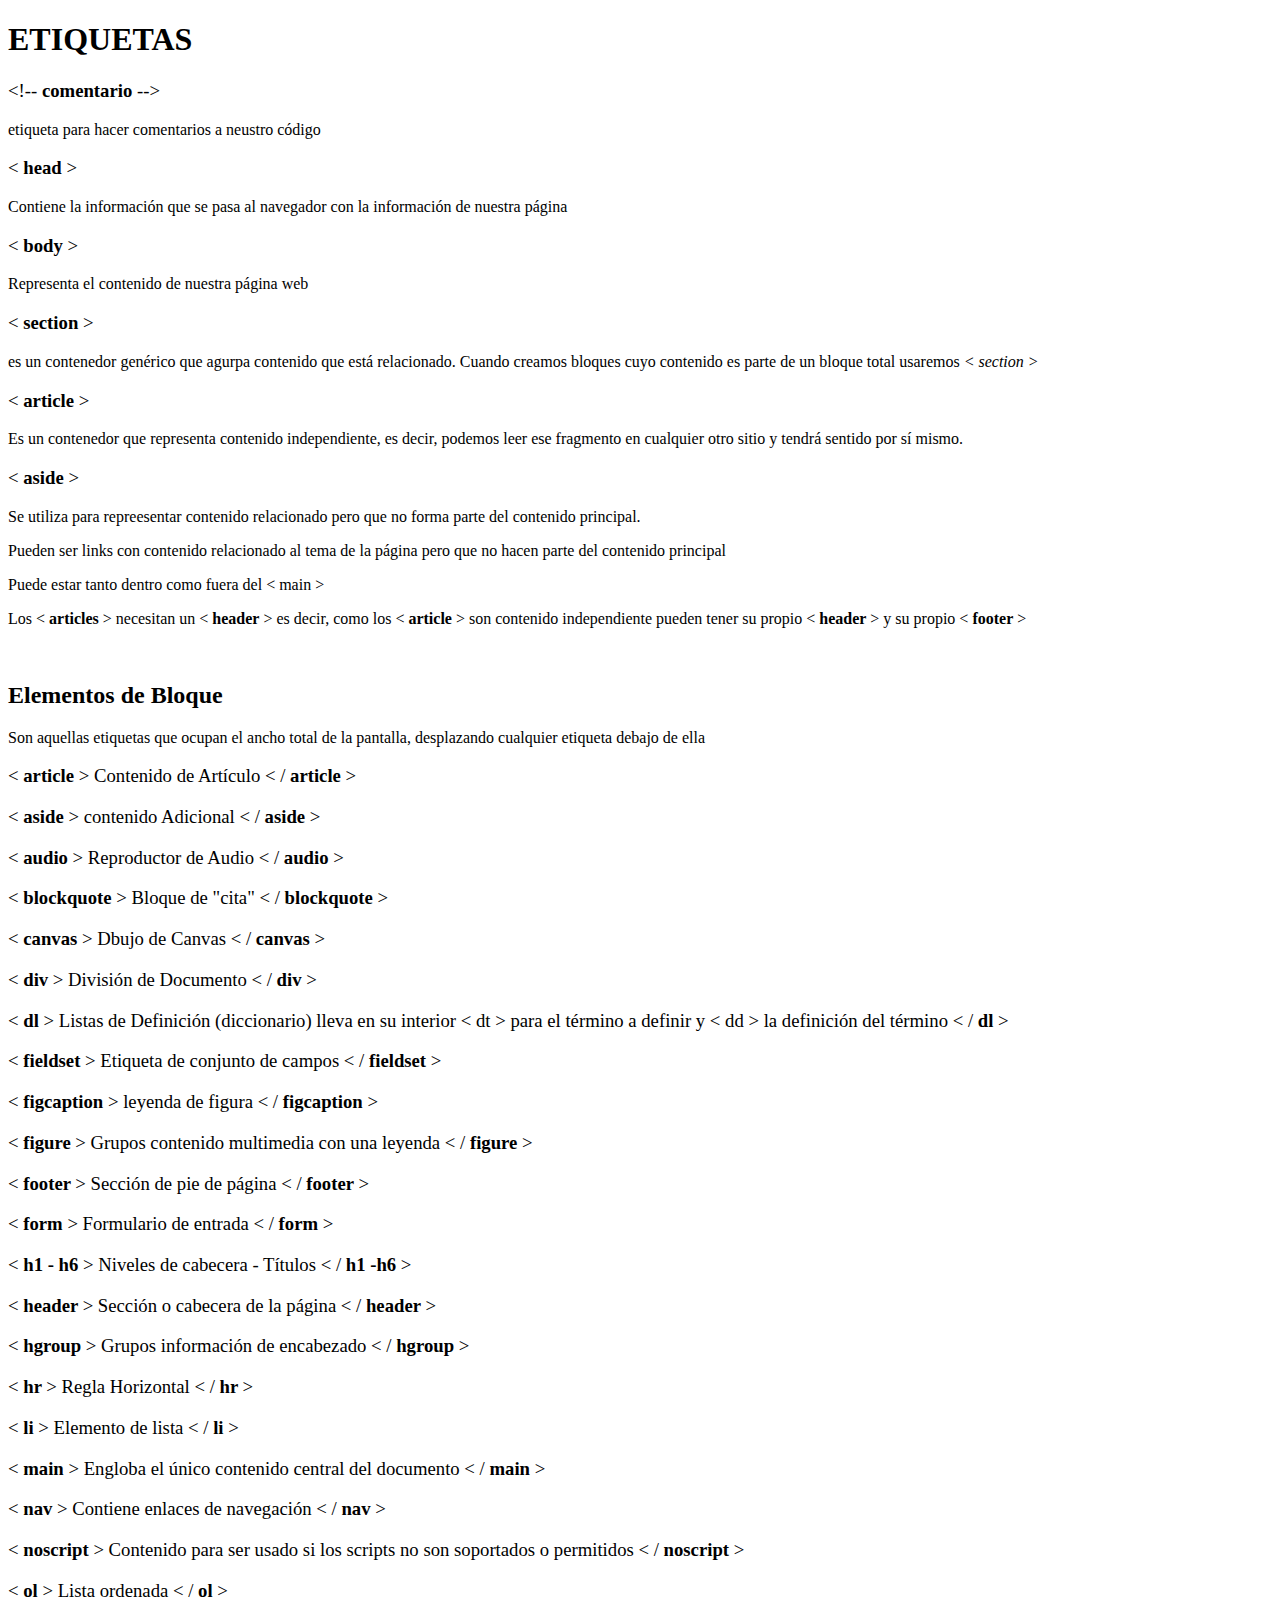
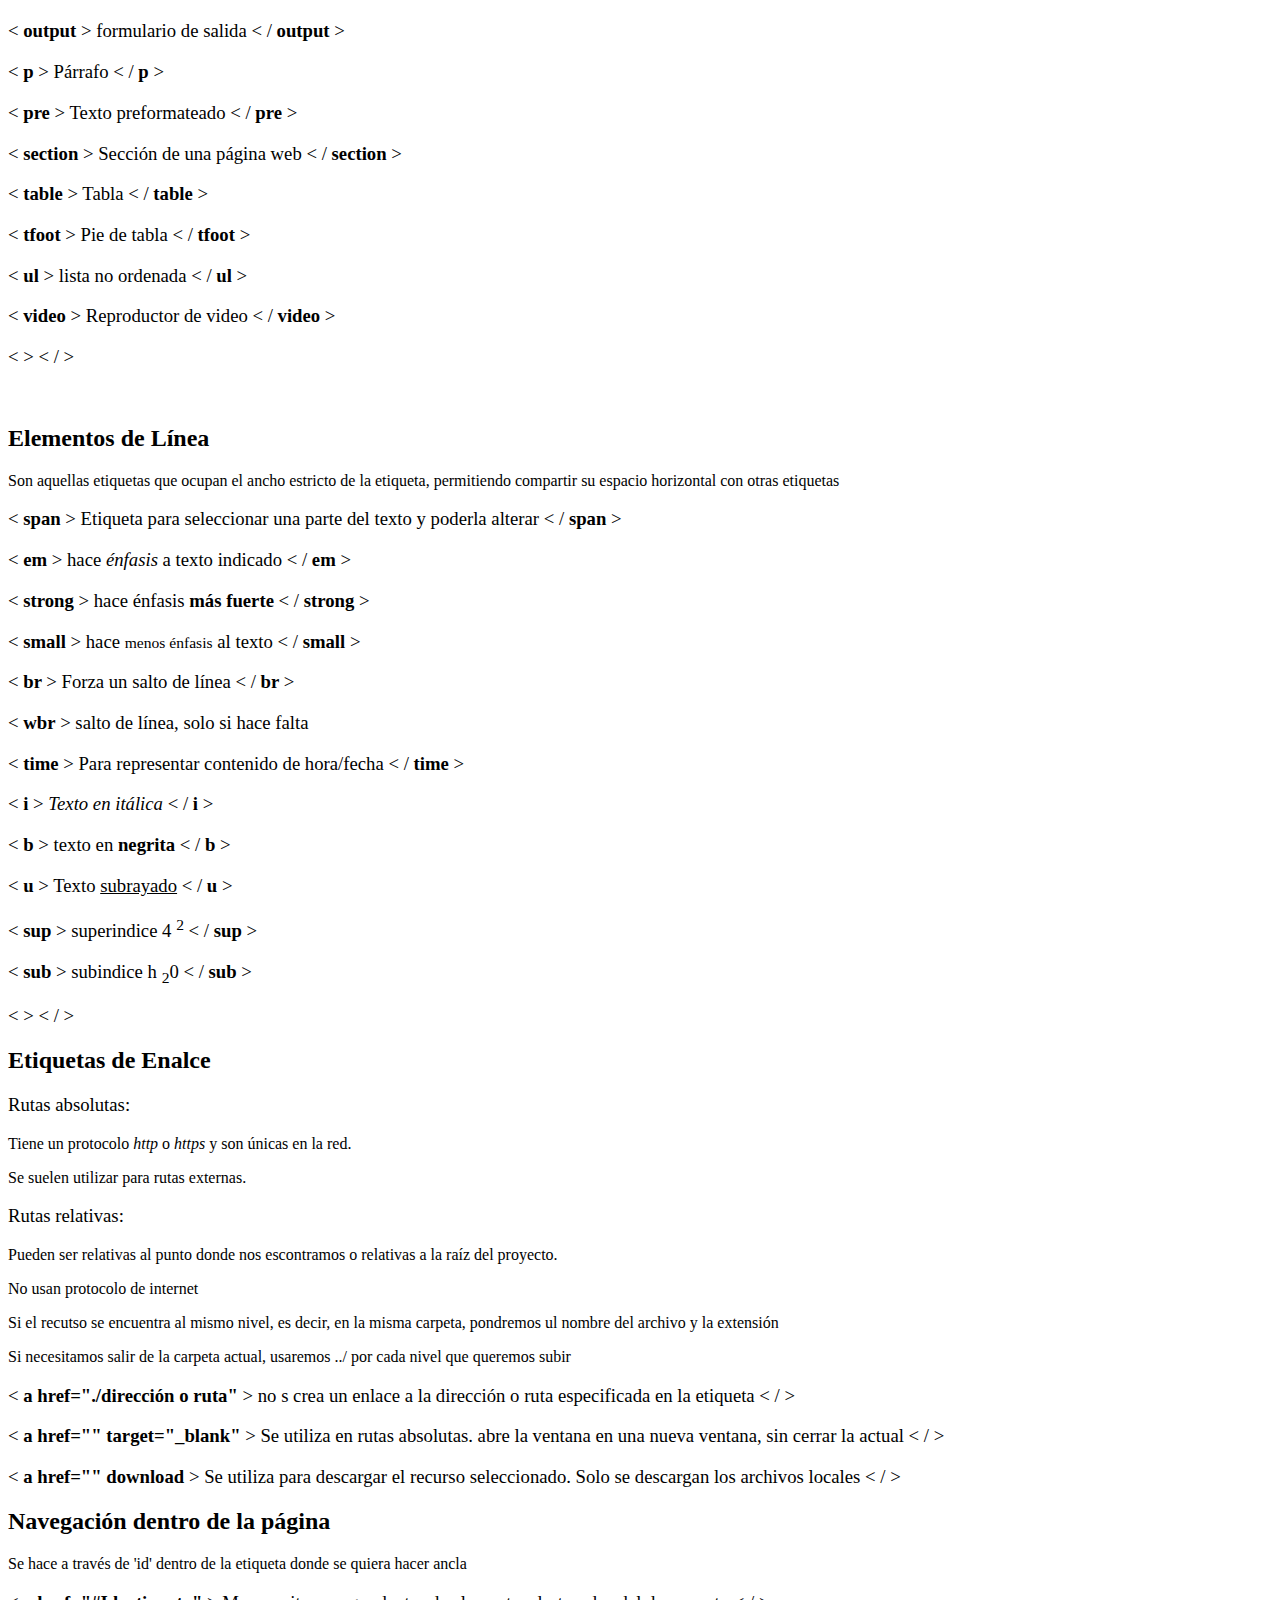
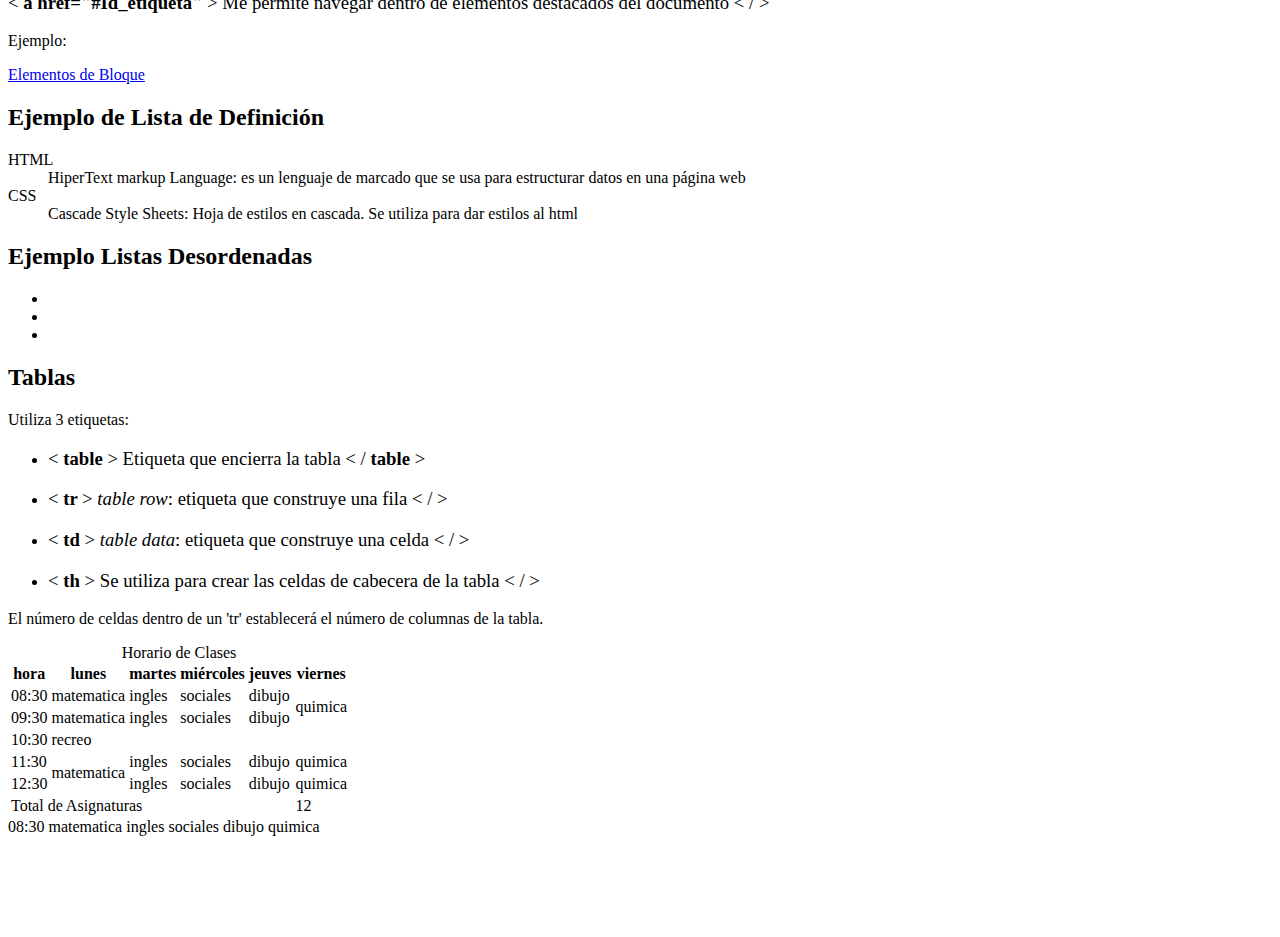
<file: index.html>
<!DOCTYPE html>
<html lang="es">
  <head>
    <meta charset="UTF-8" />
    <meta name="description" content="Etiquetas más usadas en html" />
    <meta name="robots" content="index, follow" />
    <meta name="viewport" content="width=device-width, initial-scale=1.0" />
    <style>
        h3{
            font-weight: normal;
        }
    </style>
    <title>Instructivo Html</title>
  </head>

  <body>
<!-- Para poder insertar código html y mostrarlo en el navegador como tal debemos utilizar para apertura y cierre de las etiquetas la combinacion de:
    &lt; para < 
    &gt; para > -->
    <h1>ETIQUETAS</h1>

    <h3>&lt;!--  <b>comentario</b>   --&gt;</h3>
    <p>etiqueta para hacer comentarios a neustro código</p>

    <h3>&lt; <b>head</b> &gt;</h3>
    <p>Contiene la información que se pasa al navegador con la información de nuestra página</p>

    <h3>&lt; <b>body</b> &gt;</h3>
    <p>Representa el contenido de nuestra página web</p>

    <h3>&lt; <b>section</b> &gt;</h3>
    <p>es un contenedor genérico que agurpa contenido que está relacionado. Cuando creamos bloques cuyo contenido es parte de un bloque total usaremos <i>&lt; section &gt;</i></p>

    <h3>&lt; <b>article</b> &gt;</h3>
    <p>Es un contenedor que representa contenido independiente, es decir, podemos leer ese fragmento en cualquier otro sitio y tendrá sentido por sí mismo.</p>
    
    <h3>&lt; <b>aside</b> &gt;</h3>
    <p> Se utiliza para repreesentar contenido relacionado pero que no forma parte del contenido principal. </p>
    <p>Pueden ser links con contenido relacionado al tema de la página pero que no hacen parte del contenido principal</p>
    <p>Puede estar tanto dentro como fuera del  &lt; main &gt;</p>

    <p>Los &lt; <b>articles</b> &gt; necesitan un &lt; <b>header</b> &gt; es decir, como los &lt; <b>article</b> &gt; son contenido independiente pueden tener su propio &lt; <b>header</b> &gt; y su propio &lt; <b>footer</b> &gt;</p>
<br>
    <h2 id="bloque">Elementos de Bloque</h2>

    <p>Son aquellas etiquetas que ocupan el ancho total de la pantalla, desplazando cualquier etiqueta debajo de ella</p>

    <h3>&lt; <b>article</b> &gt; Contenido de Artículo &lt; / <b>article</b> &gt;</h3> 
    <h3>&lt; <b>aside</b> &gt; contenido Adicional &lt; / <b>aside</b> &gt;</h3> 
    <h3>&lt; <b>audio</b> &gt; Reproductor de Audio &lt; / <b>audio</b> &gt;</h3> 
    <h3>&lt; <b>blockquote</b> &gt; Bloque de "cita" &lt; / <b>blockquote</b> &gt;</h3> 
    <h3>&lt; <b>canvas</b> &gt; Dbujo de Canvas &lt; / <b>canvas</b> &gt;</h3> 
    <h3>&lt; <b>div</b> &gt; División de Documento &lt; / <b>div</b> &gt;</h3> 
    <h3>&lt; <b>dl</b> &gt; Listas de Definición (diccionario) lleva en su interior   &lt; dt &gt; para el término a definir y  &lt; dd &gt; la definición del término &lt; / <b>dl</b> &gt;</h3> 
    <h3>&lt; <b>fieldset</b> &gt; Etiqueta de conjunto de campos &lt; / <b>fieldset</b> &gt;</h3> 
    <h3>&lt; <b>figcaption</b> &gt; leyenda de figura &lt; / <b>figcaption</b> &gt;</h3> 
    <h3>&lt; <b>figure</b> &gt; Grupos contenido multimedia con una leyenda &lt; / <b>figure</b> &gt;</h3> 
    <h3>&lt; <b> footer </b> &gt; Sección de pie de página  &lt; / <b> footer </b> &gt;</h3> 
    <h3>&lt; <b> form </b> &gt; Formulario de entrada  &lt; / <b>form </b> &gt;</h3> 
    <h3>&lt; <b> h1 - h6 </b> &gt; Niveles de cabecera - Títulos  &lt; / <b> h1 -h6 </b> &gt;</h3> 
    <h3>&lt; <b> header </b> &gt; Sección o cabecera de la página  &lt; / <b> header </b> &gt;</h3> 
    <h3>&lt; <b>hgroup </b> &gt; Grupos información de encabezado  &lt; / <b> hgroup</b> &gt;</h3> 
    <h3>&lt; <b> hr </b> &gt; Regla Horizontal  &lt; / <b> hr </b> &gt;</h3> 
    <h3>&lt; <b>li </b> &gt; Elemento de lista &lt; / <b>li </b> &gt;</h3> 
    <h3>&lt; <b>main </b> &gt; Engloba el único contenido central del documento &lt; / <b>main </b> &gt;</h3> 
    <h3>&lt; <b>nav </b> &gt; Contiene enlaces de navegación &lt; / <b>nav </b> &gt;</h3> 
    <h3>&lt; <b> noscript</b> &gt; Contenido para ser usado si los scripts no son soportados o permitidos  &lt; / <b> noscript</b> &gt;</h3> 
    <h3>&lt; <b> ol</b> &gt; Lista ordenada  &lt; / <b> ol</b> &gt;</h3> 
    <h3>&lt; <b>output </b> &gt; formulario de salida  &lt; / <b> output</b> &gt;</h3> 
    <h3>&lt; <b>p </b> &gt; Párrafo  &lt; / <b>p </b> &gt;</h3> 
    <h3>&lt; <b> pre</b> &gt; Texto preformateado  &lt; / <b> pre</b> &gt;</h3> 
    <h3>&lt; <b> section</b> &gt; Sección de una página web  &lt; / <b>section </b> &gt;</h3> 
    <h3>&lt; <b> table</b> &gt; Tabla  &lt; / <b> table</b> &gt;</h3> 
    <h3>&lt; <b> tfoot</b> &gt; Pie de tabla  &lt; / <b>tfoot </b> &gt;</h3> 
    <h3>&lt; <b> ul</b> &gt; lista no ordenada  &lt; / <b> ul</b> &gt;</h3> 
    <h3>&lt; <b> video</b> &gt; Reproductor de video  &lt; / <b> video</b> &gt;</h3> 

    <h3>&lt; <b> </b> &gt;   &lt; / <b> </b> &gt;</h3> 


<br>


    <h2>Elementos de Línea</h2>

    <p>Son aquellas etiquetas que ocupan el ancho estricto de la etiqueta, permitiendo compartir su espacio horizontal con otras etiquetas</p>

    <h3>&lt; <b>span </b> &gt; Etiqueta para seleccionar una parte del texto y poderla alterar  &lt; / <b>span </b> &gt;</h3> 
    <h3>&lt; <b>em </b> &gt; hace <em>énfasis</em> a texto indicado  &lt; / <b>em </b> &gt;</h3> 
    <h3>&lt; <b>strong </b> &gt; hace énfasis <strong>más fuerte </strong>  &lt; / <b> strong</b> &gt;</h3> 
    <h3>&lt; <b>small </b> &gt; hace <small>menos énfasis</small> al texto  &lt; / <b> small</b> &gt;</h3> 
    <h3>&lt; <b>br </b> &gt; Forza un salto de línea  &lt; / <b>br </b> &gt;</h3> 
    <h3>&lt; <b> wbr</b> &gt; salto de línea, solo si hace falta 
    <h3>&lt; <b>time </b> &gt; Para representar contenido de hora/fecha  &lt; / <b> time</b> &gt;</h3> 
    <h3>&lt; <b> i</b> &gt; <i>Texto en itálica</i>  &lt; / <b>i </b> &gt;</h3> 
    <h3>&lt; <b>b </b> &gt; texto en <b>negrita</b>  &lt; / <b>b </b> &gt;</h3> 
    <h3>&lt; <b> u</b> &gt; Texto <u>subrayado</u>  &lt; / <b>u </b> &gt;</h3>
    <h3>&lt; <b> sup</b> &gt;  superindice 4 <sup>2</sup> &lt; / <b> sup</b> &gt;</h3> 

    <h3>&lt; <b> sub</b> &gt; subindice h <sub>2</sub>0  &lt; / <b>sub </b> &gt;</h3> 



    <h3>&lt; <b> </b> &gt;   &lt; / <b> </b> &gt;</h3> 

    <h2>Etiquetas de Enalce</h2>

    <h3>Rutas absolutas:</h3>
    <p>Tiene un protocolo <i>http</i> o <i>https</i> y son únicas en la red.</p>
    <p>Se suelen utilizar para rutas externas.</p>

    <h3>Rutas relativas:</h3>
    <p>Pueden ser relativas al punto donde nos escontramos o relativas a la raíz del proyecto.</p>
    <p>No usan protocolo de internet</p>
    <p>Si el recutso se encuentra al mismo nivel, es decir, en la misma carpeta, pondremos ul nombre del archivo y la extensión</p>
    <p>Si necesitamos salir de la carpeta actual, usaremos ../ por cada nivel que queremos subir</p>



    <h3>&lt; <b>a href="./dirección o ruta" </b> &gt; no s crea un enlace a la dirección o ruta especificada en la etiqueta  &lt; / <b> </b> &gt;</h3> 

    <h3>&lt; <b>a href="" target="_blank"</b> &gt; Se utiliza en rutas absolutas. abre la ventana en una nueva ventana, sin cerrar la actual  &lt; / <b> </b> &gt;</h3> 

    <h3>&lt; <b>a href="" download </b> &gt; Se utiliza para descargar el recurso seleccionado. Solo se descargan los archivos locales  &lt; / <b> </b> &gt;</h3> 


    <h2>Navegación dentro de la página</h2>
    <p>Se hace a través de 'id' dentro de la etiqueta donde se quiera hacer ancla</p>

    <h3>&lt; <b>a href="#Id_etiqueta" </b> &gt; Me permite navegar dentro de elementos destacados del documento &lt; / <b> </b> &gt;</h3> 

    <p>Ejemplo:</p>
    <a href="#bloque">Elementos de Bloque</a>

    <h2>Ejemplo de Lista de Definición</h2>
    <dl>
      <dt>HTML</dt>
      <dd>HiperText markup Language: es un lenguaje de marcado que se usa para estructurar datos en una página web</dd>
      <dt>CSS</dt>
      <dd>Cascade Style Sheets: Hoja de estilos en cascada. Se utiliza para dar estilos al html</dd>
      <dt></dt>
      <dd></dd>
    </dl>

    <h2>Ejemplo Listas Desordenadas</h2>
    <ul>
      <li></li>
      <li></li>
      <li></li>
    </ul>

    <h2>Tablas</h2>
    <p>Utiliza 3 etiquetas:</p>
    <ul>
      <li>     <h3>&lt; <b>table </b> &gt; Etiqueta que encierra la tabla  &lt; / <b> table</b> &gt;</h3> 
      </li>
      <li>    <h3>&lt; <b>tr </b> &gt; <i>table row</i>:  etiqueta que construye una fila  &lt; / <b> </b> &gt;</h3> 
      </li>
      <li>    <h3>&lt; <b> td</b> &gt; <i>table data</i>: etiqueta que construye una celda  &lt; / <b> </b> &gt;</h3> 
      </li>
      <li>    <h3>&lt; <b> th</b> &gt; <i></i> Se utiliza para crear las celdas de cabecera de la tabla  &lt; / <b> </b> &gt;</h3> 
      </li>
    </ul>
    <p>El número de celdas dentro de un 'tr' establecerá el número de columnas de la tabla.</p>

    <table>
      <caption>Horario de Clases</caption>  <!-- esta etiqueta se usa para poner título a la tabla -->     
      <thead>
        <tr>
          <th>hora</th>
          <th>lunes</th>
          <th>martes</th>
          <th>miércoles</th>
          <th>jeuves</th>
          <th>viernes</th>
        </tr>
      </thead>

      <tbody>
        <tr>
          <td>08:30</td>
          <td>matematica</td>
          <td>ingles</td>
          <td>sociales</td>
          <td>dibujo</td>
          <td rowspan="2">quimica</td>
        </tr>
        <tr>
          <td>09:30</td>
          <td>matematica</td>
          <td>ingles</td>
          <td>sociales</td>
          <td>dibujo</td>
        </tr>
        <tr>
          <td>10:30</td>
          <td colspan="5">recreo</td>
        </tr>
        <tr>
          <td>11:30</td>
          <td rowspan="2">matematica</td>
          <td>ingles</td>
          <td>sociales</td>
          <td>dibujo</td>
          <td>quimica</td>
        </tr>
        <tr>
          <td>12:30</td>
          <td>ingles</td>
          <td>sociales</td>
          <td>dibujo</td>
          <td>quimica</td>
        </tr>
      </tbody>
      <tfoot>
        <tr>
          <td colspan="5">Total de Asignaturas</td>
          <td>12</td>
        </tr>
      </tfoot>

    </table>


        <tr>
          <td>08:30</td>
          <td>matematica</td>
          <td>ingles</td>
          <td>sociales</td>
          <td>dibujo</td>
          <td>quimica</td>
        </tr>

        <pre>
          <code>
            <main></main>
          </code>
        </pre>






  </body>

</html>
</file>
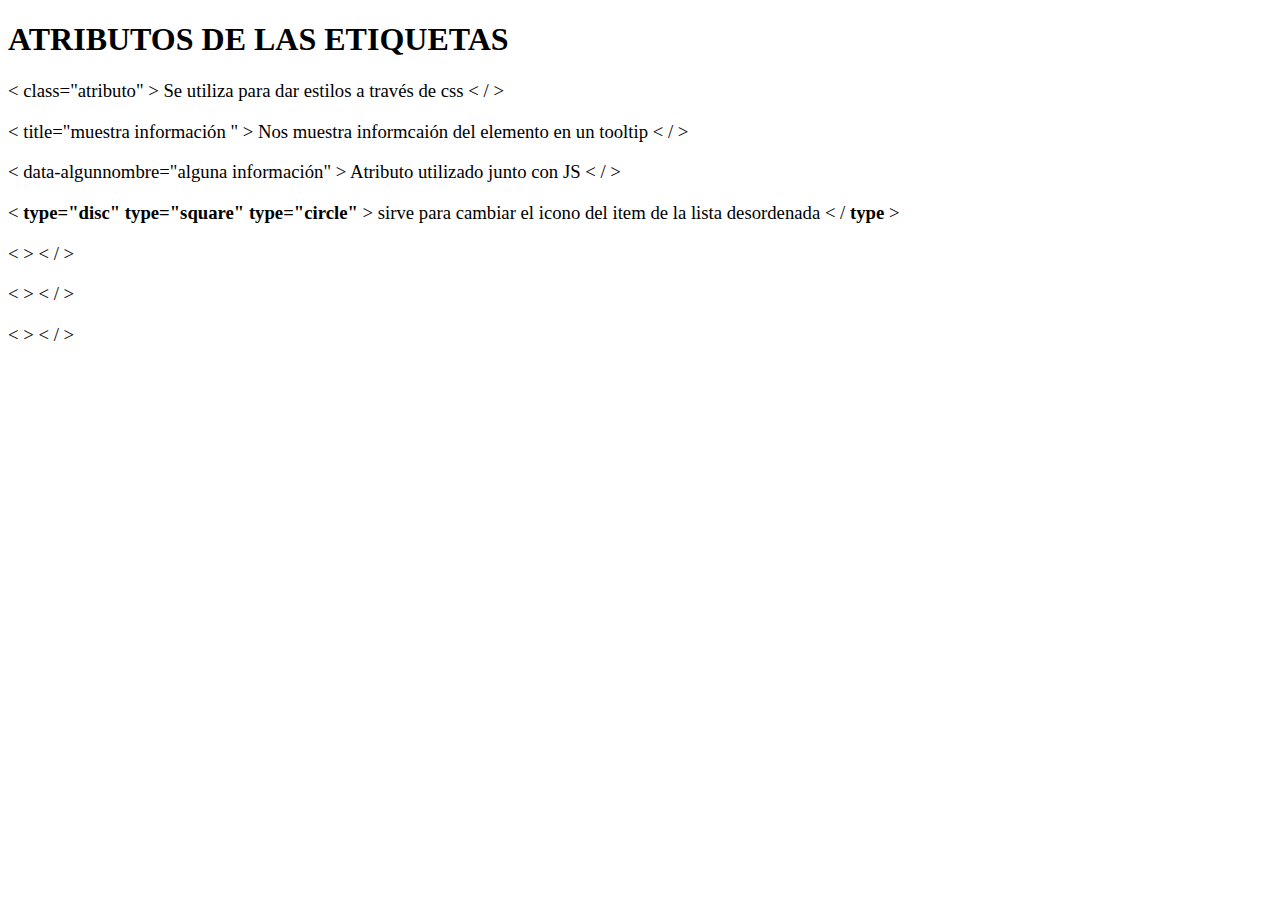
<file: atributos.html>
<!DOCTYPE html>
<html lang="en">
<head>
    <meta charset="UTF-8">
    <meta name="description" content="Etiquetas más usadas en html" />
    <meta name="robots" content="index, follow" />
    <meta name="viewport" content="width=device-width, initial-scale=1.0">
    <style>
        h3{
            font-weight: normal;
        }
    </style>
    <title>Atributos de las Etiquetas</title>
</head>
<body>

    <h1>ATRIBUTOS DE LAS ETIQUETAS</h1>
    

    <h3>&lt; class="atributo" &gt; Se utiliza para dar estilos a través de css  &lt; / <b> </b> &gt;</h3> 
    <h3>&lt; title="muestra información " &gt; Nos muestra informcaión del elemento en un tooltip   &lt; / <b> </b> &gt;</h3> 
    <h3>&lt; data-algunnombre="alguna información" &gt; Atributo utilizado junto con JS  &lt; / <b> </b> &gt;</h3> 
    <h3>&lt; <b> type="disc" type="square" type="circle"</b> &gt; sirve para cambiar el icono del item de la lista desordenada  &lt; / <b> type</b> &gt;</h3> 
    <h3>&lt; <b> </b> &gt;   &lt; / <b> </b> &gt;</h3> 
    <h3>&lt; <b> </b> &gt;   &lt; / <b> </b> &gt;</h3> 





    <h3>&lt; <b> </b> &gt;   &lt; / <b> </b> &gt;</h3> 

</body>
</html>
</file>
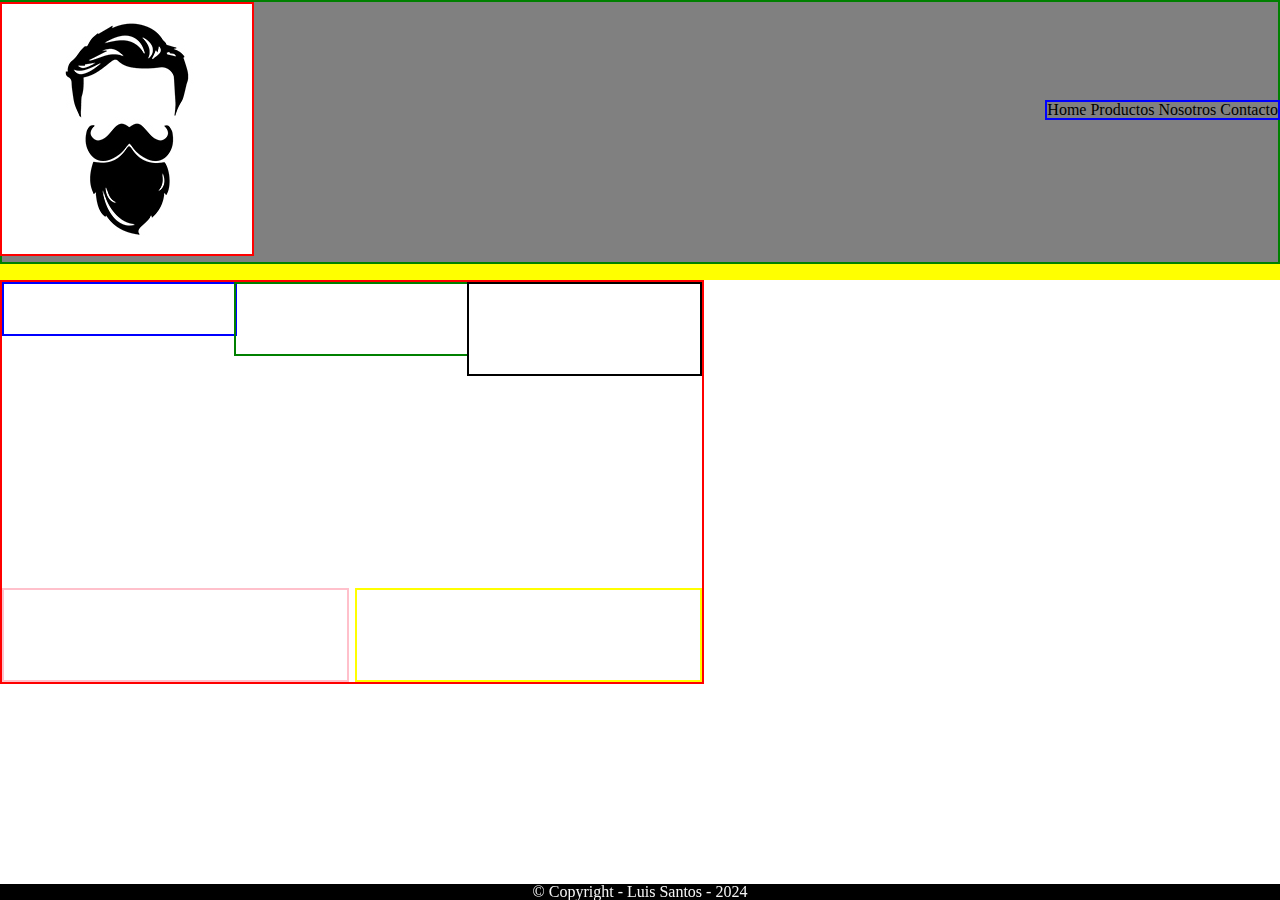
<file: bloquesylinea.html>
<!DOCTYPE html>
<html lang="es">
<head>
    <meta charset="UTF-8">
    <meta name="description" content="Etiquetas más usadas en html">
    <meta name="robots" content="index, follow">
    <meta name="viewport" content="width=device-width, initial-scale=1.0">
    <link rel="stylesheet" href="/reset.css">
    <link rel="stylesheet" href="/style.css">
    <title>Bloques vs Líneas</title>
</head>
<body>
   
   <header>
      <div class="contenedor-header">
       <img src="/imagenes/cabello+barba.jpg" alt="">
          
       <nav>
           <ul>
               <li>Home</li>
               <li>Productos</li>
               <li>Nosotros</li>
               <li>Contacto</li>
           </ul>
       </nav>
          
      </div>
   </header>
   
   <main>
       
       <div class="div-principal">
           <div class="div1"></div>
           <div class="div2"></div>
           <div class="div3"></div>
           <div class="div4"></div>
           <div class="div5"></div>
       </div>
       
       
   </main>

    <footer>
        <p class="text-footer">&copy Copyright - Luis Santos - 2024</p>
    </footer>
        
</body>
</html>
</file>
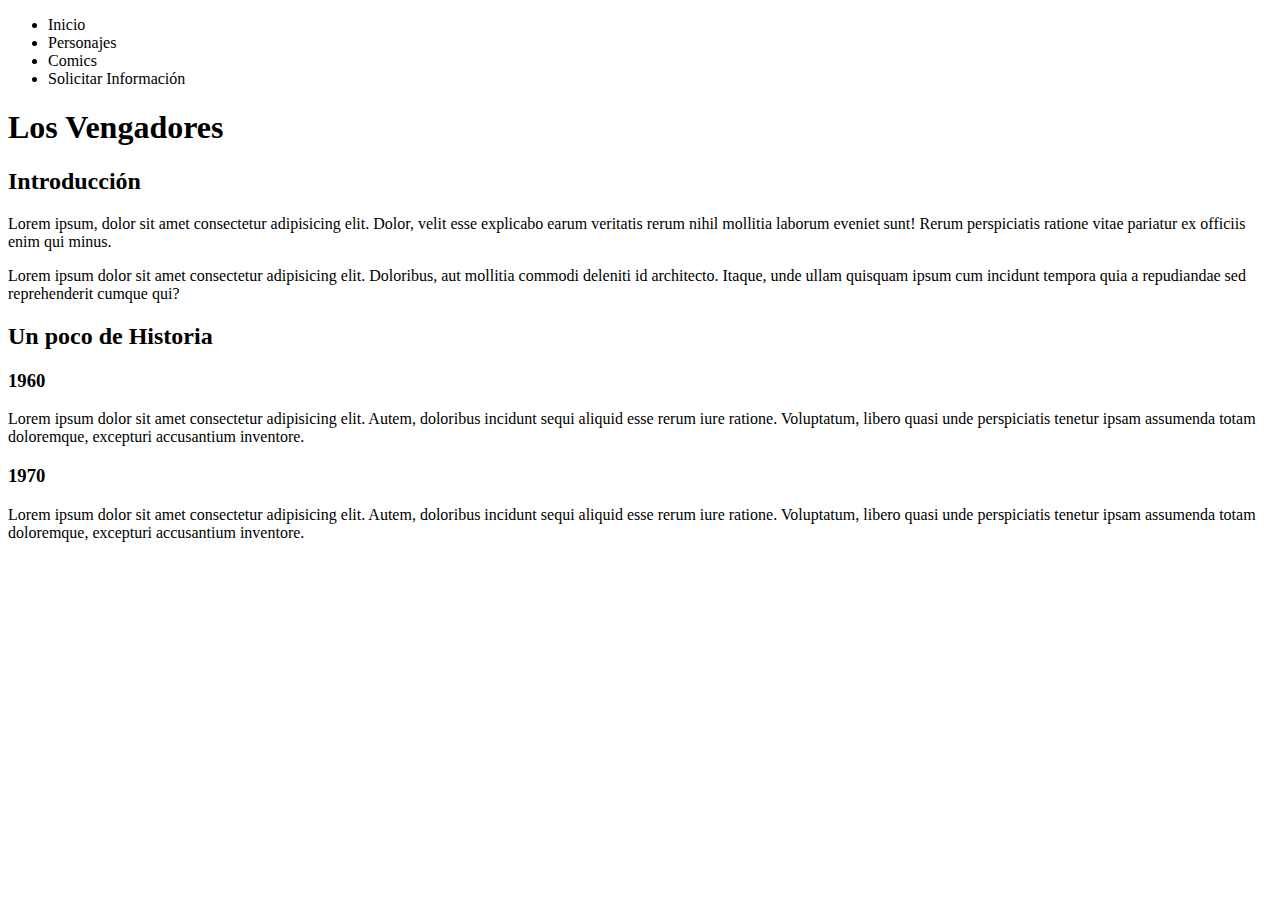
<file: ejerecicio1.html>
<!DOCTYPE html>
<html lang="es">
<head>
    <meta charset="UTF-8">
    <meta name="viewport" content="width=device-width, initial-scale=1.0">
    <title>Ejercicio 1 HTML</title>
</head>
<body>

    <header>
        <nav>
            <ul>
                <li>Inicio </li>
                <li>Personajes </li>
                <li>Comics</li>
                <li>Solicitar Información</li>
            </ul>
        </nav>
    </header>

    <main>

        <article>
            <h1>Los Vengadores</h1>

            <section>
                <h2>Introducción</h2>
                <p>Lorem ipsum, dolor sit amet consectetur adipisicing elit. Dolor, velit esse explicabo earum veritatis rerum nihil mollitia laborum eveniet sunt! Rerum perspiciatis ratione vitae pariatur ex officiis enim qui minus.</p>
                <p>Lorem ipsum dolor sit amet consectetur adipisicing elit. Doloribus, aut mollitia commodi deleniti id architecto. Itaque, unde ullam quisquam ipsum cum incidunt tempora quia a repudiandae sed reprehenderit cumque qui?</p>
            </section>
            <section>
                <h2>Un poco de Historia</h2>
                <h3>1960</h3>
                <p>Lorem ipsum dolor sit amet consectetur adipisicing elit. Autem, doloribus incidunt sequi aliquid esse rerum iure ratione. Voluptatum, libero quasi unde perspiciatis tenetur ipsam assumenda totam doloremque, excepturi accusantium inventore.</p>
            </section>

            <section>
                <h3>1970</h3>
                <p>Lorem ipsum dolor sit amet consectetur adipisicing elit. Autem, doloribus incidunt sequi aliquid esse rerum iure ratione. Voluptatum, libero quasi unde perspiciatis tenetur ipsam assumenda totam doloremque, excepturi accusantium inventore.</p>
            </section>

            <section>

            </section>

            <section>

            </section>

            <section>

            </section>

        </article>
    </main>


    
</body>
</html>
</file>
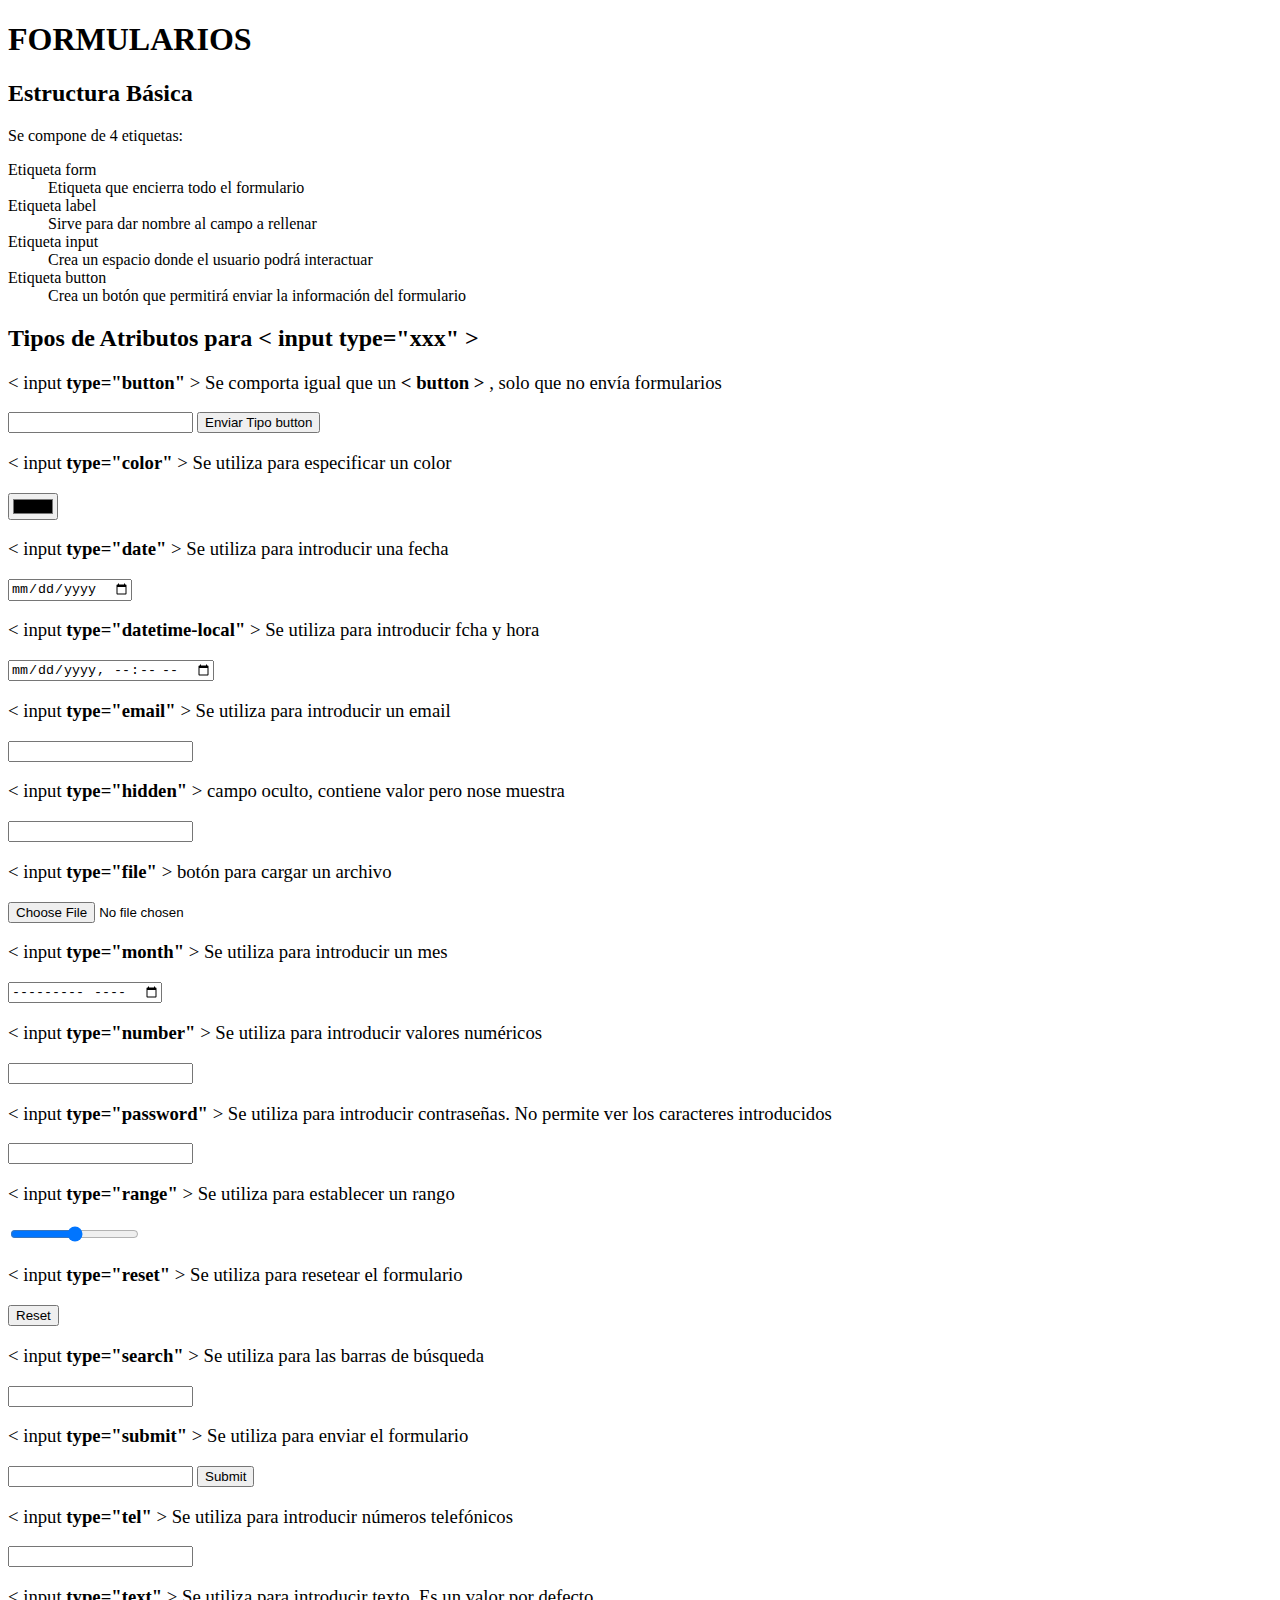
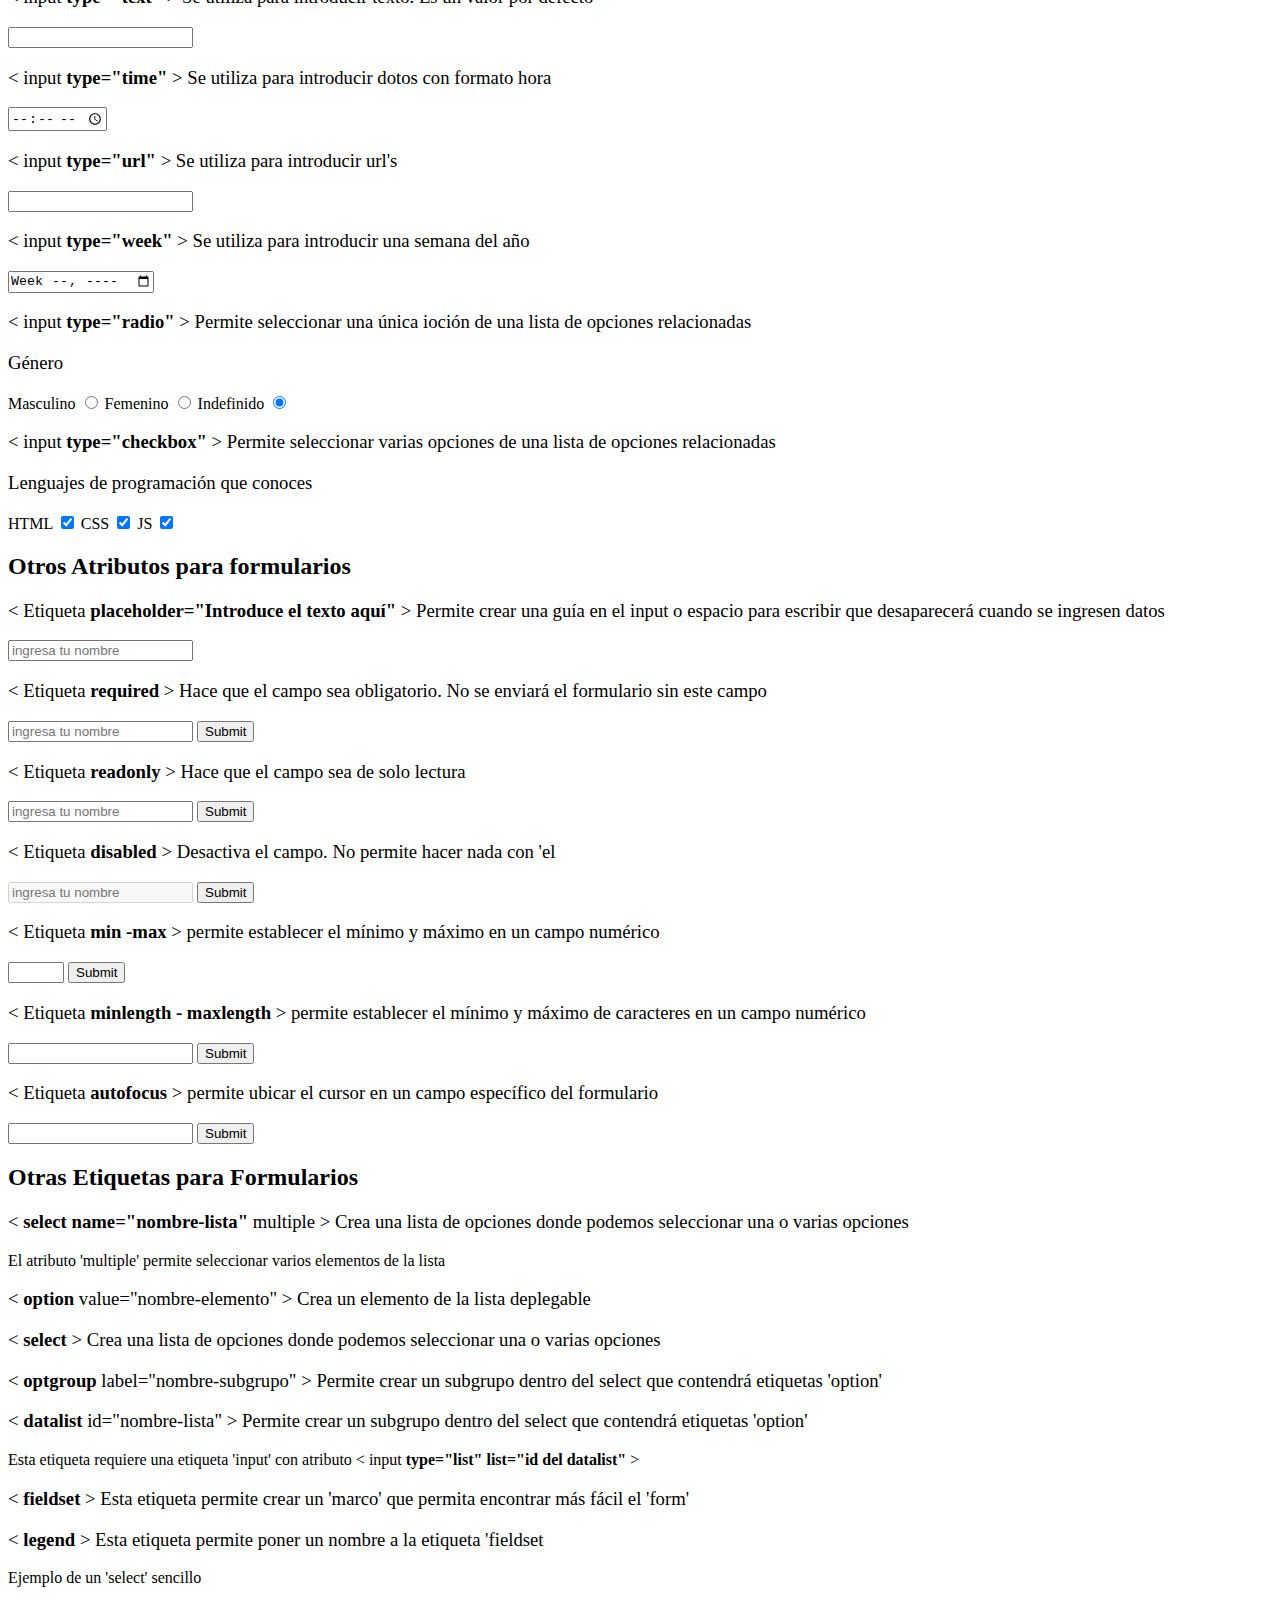
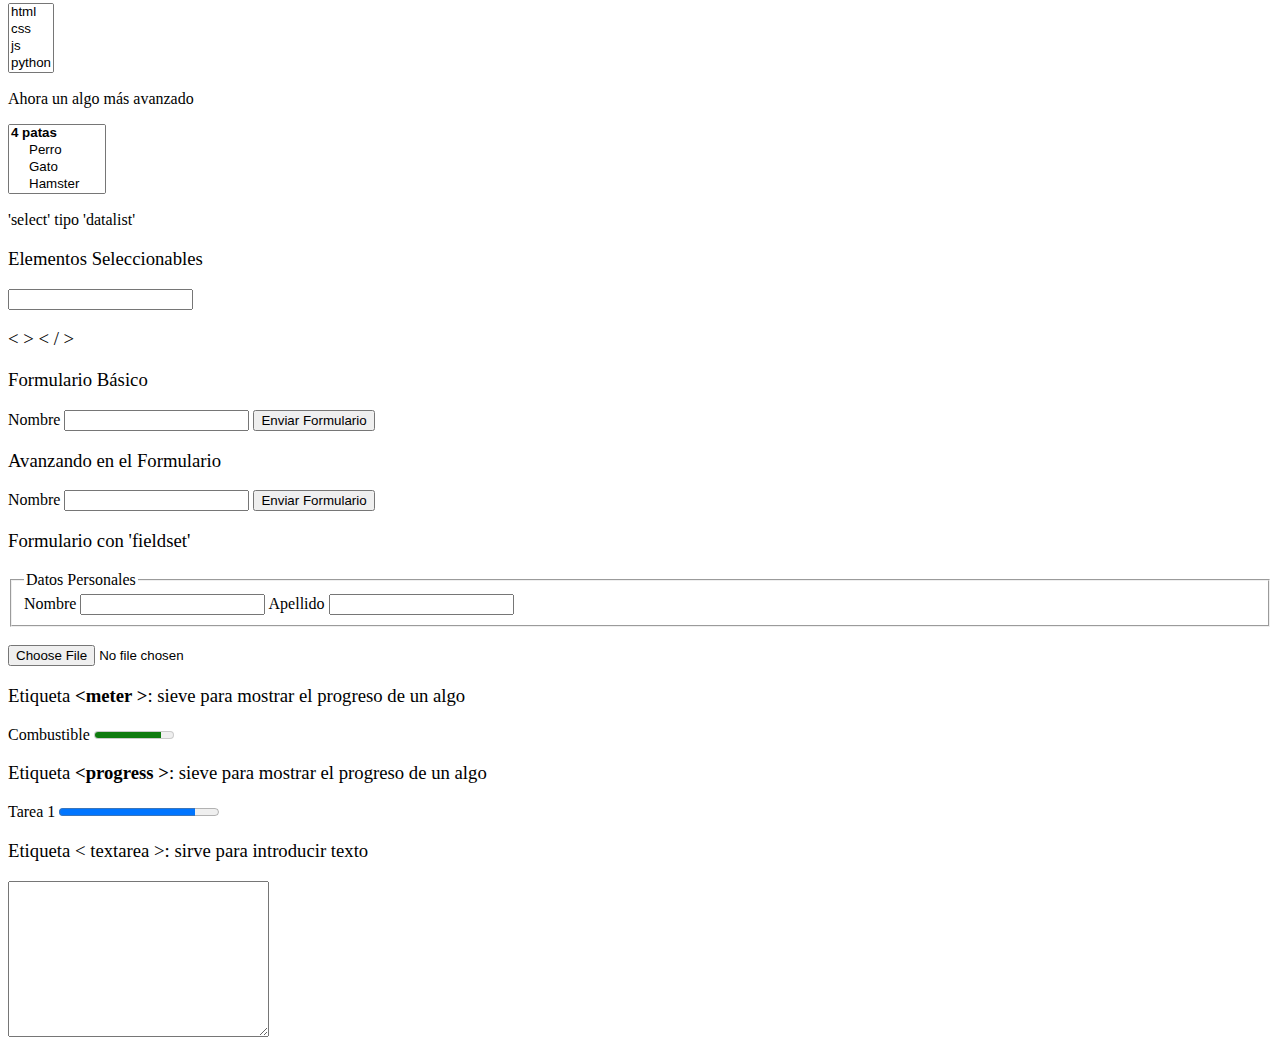
<file: formularios.html>
<!DOCTYPE html>
<html lang="es">
<head>
    <meta charset="UTF-8">
    <meta name="viewport" content="width=device-width, initial-scale=1.0">
    <style>
        h3{
            font-weight: normal;
        }
    </style>

    <title>Formularios</title>
</head>
<body>

    <h1>FORMULARIOS</h1>

    <h2>Estructura Básica</h2>

    <p>Se compone de 4 etiquetas:</p>

    <dl>
        <dt>Etiqueta form </dt>
        <dd>Etiqueta que encierra todo el formulario</dd>
        <dt>Etiqueta label</dt>
        <dd>Sirve para dar nombre al campo a rellenar</dd>
        <dt>Etiqueta input</dt>
        <dd>Crea un espacio donde el usuario podrá interactuar</dd>
        <dt>Etiqueta button</dt>
        <dd>Crea un botón que permitirá enviar la información del formulario</dd>
      </dl>

      <h2>Tipos de Atributos para &lt; input type="xxx" &gt;</h2>

      <h3>&lt; input <b> type="button"</b> &gt; Se comporta igual que un <b>&lt; button &gt; </b>, solo que no envía formularios</h3> 

      <form >
        <input>
        <input type="button" value="Enviar Tipo button">
      </form>

      <h3>&lt; input <b> type="color"</b> &gt; Se utiliza para especificar un color  </h3> 
      <form >
        <input type="color">
      </form>


      <h3>&lt; input <b> type="date"</b> &gt; Se utiliza para introducir una fecha  </h3> 
      <form >
        <input type="date">
      </form>


      <h3>&lt; input <b> type="datetime-local"</b> &gt; Se utiliza para introducir fcha y hora   </h3> 
      <form >
        <input type="datetime-local">
      </form>


      <h3>&lt; input <b> type="email"</b> &gt; Se utiliza para introducir un email   </h3> 
      <form >
        <input type="email">
      </form>


      <h3>&lt; input <b> type="hidden"</b> &gt; campo oculto, contiene valor pero nose muestra   </h3> 
      <form >
        <input type="text">
        <input type="hidden">
      </form>


      <h3>&lt; input <b> type="file"</b> &gt; botón para cargar un archivo   </h3> 
      <form >
        <input type="file">
      </form>


      <h3>&lt; input <b> type="month"</b> &gt; Se utiliza para introducir un mes   </h3> 
      <form >
        <input type="month">
      </form>


      <h3>&lt; input <b> type="number"</b> &gt; Se utiliza para introducir valores numéricos   </h3> 
      <form >
        <input type="number">
      </form>


      <h3>&lt; input <b> type="password"</b> &gt; Se utiliza para introducir contraseñas. No permite ver los caracteres introducidos   </h3> 
      <form >
        <input type="password">
      </form>


      <h3>&lt; input <b> type="range"</b> &gt; Se utiliza para establecer un rango  </h3> 
      <form >
        <input type="range" step="10" min="0" max="100">
      </form>


      <h3>&lt; input <b> type="reset"</b> &gt; Se utiliza para resetear el formulario   </h3> 
      <form >
        <input type="reset">
      </form>


      <h3>&lt; input <b> type="search"</b> &gt; Se utiliza para las barras de búsqueda   </h3> 
      <form >
        <input type="search">
      </form>


      <h3>&lt; input <b> type="submit"</b> &gt; Se utiliza para enviar el formulario   </h3> 
      <form >
        <input type="text">
        <input type="submit">
      </form>


      <h3>&lt; input <b> type="tel"</b> &gt; Se utiliza para introducir números telefónicos  </h3> 
      <form >
        <input type="tel">
      </form>


      <h3>&lt; input <b> type="text"</b> &gt; Se utiliza para introducir texto. Es un valor por defecto   </h3> 
      <form >
        <input type="text">
      </form>


      <h3>&lt; input <b> type="time"</b> &gt; Se utiliza para introducir dotos con formato hora  </h3> 
      <form >
        <input type="time">
      </form>


      <h3>&lt; input <b> type="url"</b> &gt; Se utiliza para introducir url's  </h3> 
      <form >
        <input type="url">
      </form>


      <h3>&lt; input <b> type="week"</b> &gt; Se utiliza para introducir una semana del año  </h3> 
      <form >
        <input type="week">
      </form>

      <h3>&lt; input <b> type="radio"</b> &gt; Permite seleccionar una única ioción de una lista de opciones relacionadas </h3> 
      <form >
        <h3>Género</h3>
        <label>Masculino
            <input type="radio" name="genero" value="masculino">
        </label>
        <label>Femenino
            <input type="radio" name="genero" value="femenino">
        </label>
        <label>Indefinido
            <input type="radio" name="genero" value="indefinido" checked>
        </label>
      </form>

      <h3>&lt; input <b> type="checkbox"</b> &gt; Permite seleccionar varias opciones de una lista de opciones relacionadas   </h3> 

      <h3>Lenguajes de programación que conoces</h3>
      <label>HTML
          <input type="checkbox" name="languages" value="html" checked>
      </label>
      <label>CSS
          <input type="checkbox" name="languages" value="css" checked>
      </label>
      <label>JS
          <input type="checkbox" name="languages" value="jacascript" checked>
      </label>

      <h2>Otros Atributos para formularios</h2>

      <h3>&lt; Etiqueta <b> placeholder="Introduce el texto aquí"</b> &gt; Permite crear una guía en el input o espacio para escribir que desaparecerá cuando se ingresen datos </h3> 

      <form >
        <input type="text" placeholder="ingresa tu nombre">
      </form>

      <h3>&lt; Etiqueta <b> required</b> &gt; Hace que el campo sea obligatorio. No se enviará el formulario sin este campo </h3> 

      <form >
        <input type="text" placeholder="ingresa tu nombre" required>
        <input type="submit">
      </form>

      <h3>&lt; Etiqueta <b> readonly</b> &gt; Hace que el campo sea de solo lectura</h3> 

      <form >
        <input type="text" placeholder="ingresa tu nombre" readonly>
        <input type="submit">
      </form>


      <h3>&lt; Etiqueta <b> disabled</b> &gt; Desactiva el campo. No permite hacer nada con 'el</h3> 

      <form >
        <input type="text" placeholder="ingresa tu nombre" disabled>
        <input type="submit">
      </form>


      <h3>&lt; Etiqueta <b> min -max</b> &gt; permite establecer el mínimo y máximo en un campo numérico</h3> 

      <form >
        <input type="number" min="5" max="10">
        <input type="submit">
      </form>



      <h3>&lt; Etiqueta <b> minlength - maxlength</b> &gt; permite establecer el mínimo y máximo de caracteres en un campo numérico</h3> 

      <form >
        <input type="text" minlength="5" maxlength="10">
        <input type="submit">
      </form>



      <h3>&lt; Etiqueta <b> autofocus</b> &gt; permite ubicar el cursor en un campo específico del formulario</h3> 

      <form >
        <input type="text" minlength="5" maxlength="10">
        <input type="submit">
      </form>





      <h2>Otras Etiquetas para Formularios</h2>

      <h3>&lt;  <b> select name="nombre-lista"</b> multiple &gt; Crea una lista de opciones donde podemos seleccionar una o varias opciones   </h3>
      <p>El atributo 'multiple' permite seleccionar varios elementos de la lista</p>
      
      <h3>&lt;  <b> option</b> value="nombre-elemento" &gt; Crea un elemento de la lista deplegable </h3>
      
      <h3>&lt;  <b> select</b> &gt; Crea una lista de opciones donde podemos seleccionar una o varias opciones   </h3>
      
      <h3>&lt;  <b> optgroup</b> label="nombre-subgrupo" &gt; Permite crear un subgrupo dentro del select que contendrá etiquetas 'option' </h3>
      
      <h3>&lt;  <b> datalist</b> id="nombre-lista" &gt; Permite crear un subgrupo dentro del select que contendrá etiquetas 'option' </h3>
      <p>Esta etiqueta requiere una etiqueta 'input' con atributo &lt; input <b>type="list" list="id del datalist"</b> &gt; </p>

      <h3>&lt;  <b> fieldset</b> &gt; Esta etiqueta permite crear un 'marco' que permita encontrar más fácil el 'form'</h3>
      
      <h3>&lt;  <b> legend</b> &gt; Esta etiqueta permite poner un nombre a la etiqueta 'fieldset</h3>
      
      
      <p>Ejemplo de un 'select' sencillo</p>
        <select name="lenguajes" multiple>
            <option value="html">html</option>
            <option value="css">css</option>
            <option value="js">js</option>
            <option value="python">python</option>
            <option value="java">java</option>
        </select>

        <p>Ahora un algo más avanzado</p>
        <select name="mascotas" multiple>
            <optgroup label="4 patas">
                <option value="perro">Perro</option>
                <option value="gato">Gato</option>
                <option value="hamster">Hamster</option>
                <option value="conejo">Conejo</option>
            </optgroup>
            <optgroup label="aves">
                <option value="loro">Loro</option>
                <option value="canario">Canario</option>
            </optgroup>
            <optgroup label="peligrosos">
                <option value="serpiente">Serpiente</option>
                <option value="tarantura">Tarántula</option>
                <option value="viuda-negra">Viuda Negra</option>
            </optgroup>
        </select>

        <p>'select' tipo 'datalist'</p>
        <h3>Elementos Seleccionables</h2>
        <form >
            <input type="list" list="mascotas">
            <datalist id="mascotas">
                <option value="perro"></option>
                <option value="gato"></option>
                <option value="hamster"></option>
                <option value="conejo"></option>
                <option value="loro"></option>
                <option value="canario"></option>
                <option value="serpiente"></option>
                <option value="tarantura"></option>
                <option value="viuda negra"></option>

            </datalist>
        </form>

      <h3>&lt; <b> </b> &gt;   &lt; / <b> </b> &gt;</h3> 


      <h3>Formulario Básico</h3>
      <form action="">
        <label for="">Nombre</label>
        <input type="text">
        <button>Enviar Formulario</button>
      </form>
      
      <h3>Avanzando en el Formulario</h3>
      <form action="">
        <label for="">
            Nombre
            <input type="text">
        </label>        
        <button>Enviar Formulario</button>
      </form>

      <h3>Formulario con 'fieldset'</h3>
      <form>
        <fieldset>
            <legend>Datos Personales</legend>

            <label for="name">Nombre</label>
            <input type="text" id="name">
    
            <label for="surname">Apellido</label>
            <input type="text" id="surname">

        </fieldset>
    </form>

    <br>
    <input type="file">

    <br>

    <h3>Etiqueta <b>&lt;meter &gt;</b>: sieve para mostrar el progreso de un algo</h3>
    <label for="fuel">Combustible</label>
    <meter id="fuel" min="0" max="100" value="85" low="30" high="70" optimum="90">
    </meter>

    <h3>Etiqueta <b>&lt;progress &gt;</b>: sieve para mostrar el progreso de un algo</h3>
    <label for="task">Tarea 1</label>
    <progress id="task" min="0" max="100" value="85" low="30" high="70" optimum="90">
    </progress>

    <h3>Etiqueta &lt; textarea &gt;: sirve para introducir texto</h3>
    <textarea name="" id="" cols="30" rows="10"></textarea>


      
    
</body>
</html>
</file>
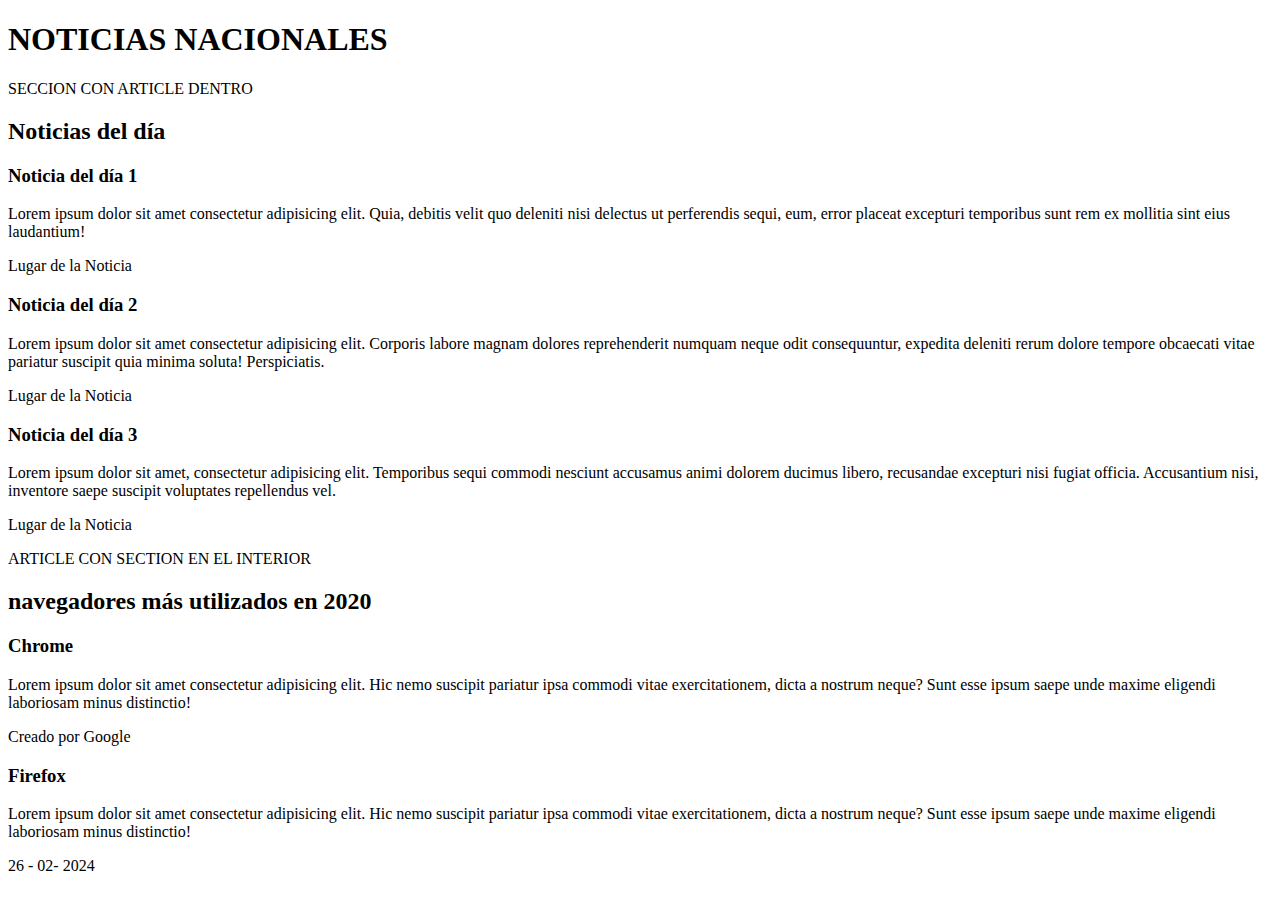
<file: section-article.html>
<!DOCTYPE html>
<html lang="en">

  <head>
    <meta charset="UTF-8" >
    <meta name="viewport" content="width=device-width, initial-scale=1.0" >
    <title>Section vs Article</title>
  </head>

  <body>

    <header>
        <h1>NOTICIAS NACIONALES</h1>
    </header>

    <main>

        <p>SECCION CON ARTICLE DENTRO</p>
        <section>
            <h2>Noticias del día</h2>
            <article>
                <header>
                    <h3>Noticia del día 1</h3>
                </header>
                <p>Lorem ipsum dolor sit amet consectetur adipisicing elit. Quia, debitis velit quo deleniti nisi delectus ut perferendis sequi, eum, error placeat excepturi temporibus sunt rem ex mollitia sint eius laudantium!</p>
                <footer>Lugar de la Noticia</footer>
            </article>

            <article>
                <header>
                    <h3>Noticia del día 2</h3>
                </header>
                <p>Lorem ipsum dolor sit amet consectetur adipisicing elit. Corporis labore magnam dolores reprehenderit numquam neque odit consequuntur, expedita deleniti rerum dolore tempore obcaecati vitae pariatur suscipit quia minima soluta! Perspiciatis.</p>
                <footer>Lugar de la Noticia</footer>
            </article>

            <article>
                <header>
                    <h3>Noticia del día 3</h3>
                </header>
                <p>Lorem ipsum dolor sit amet, consectetur adipisicing elit. Temporibus sequi commodi nesciunt accusamus animi dolorem ducimus libero, recusandae excepturi nisi fugiat officia. Accusantium nisi, inventore saepe suscipit voluptates repellendus vel.</p>
                <footer>Lugar de la Noticia</footer>
            </article>
        </section>

        <P>ARTICLE CON SECTION EN EL INTERIOR</P>

        <article>
            <h2>navegadores más utilizados en 2020</h2>
            <section>
                <header>
                    <h3>Chrome</h3>
                </header>
                <p>Lorem ipsum dolor sit amet consectetur adipisicing elit. Hic nemo suscipit pariatur ipsa commodi vitae exercitationem, dicta a nostrum neque? Sunt esse ipsum saepe unde maxime eligendi laboriosam minus distinctio!</p>
                <footer>Creado por Google</footer>
            </section>
            <section>
                <h3>Firefox</h3>
                <p>Lorem ipsum dolor sit amet consectetur adipisicing elit. Hic nemo suscipit pariatur ipsa commodi vitae exercitationem, dicta a nostrum neque? Sunt esse ipsum saepe unde maxime eligendi laboriosam minus distinctio!</p>
            </section>
        </article>
    </main>



    <footer>26 - 02- 2024</footer>

  </body>

</html>
</file>
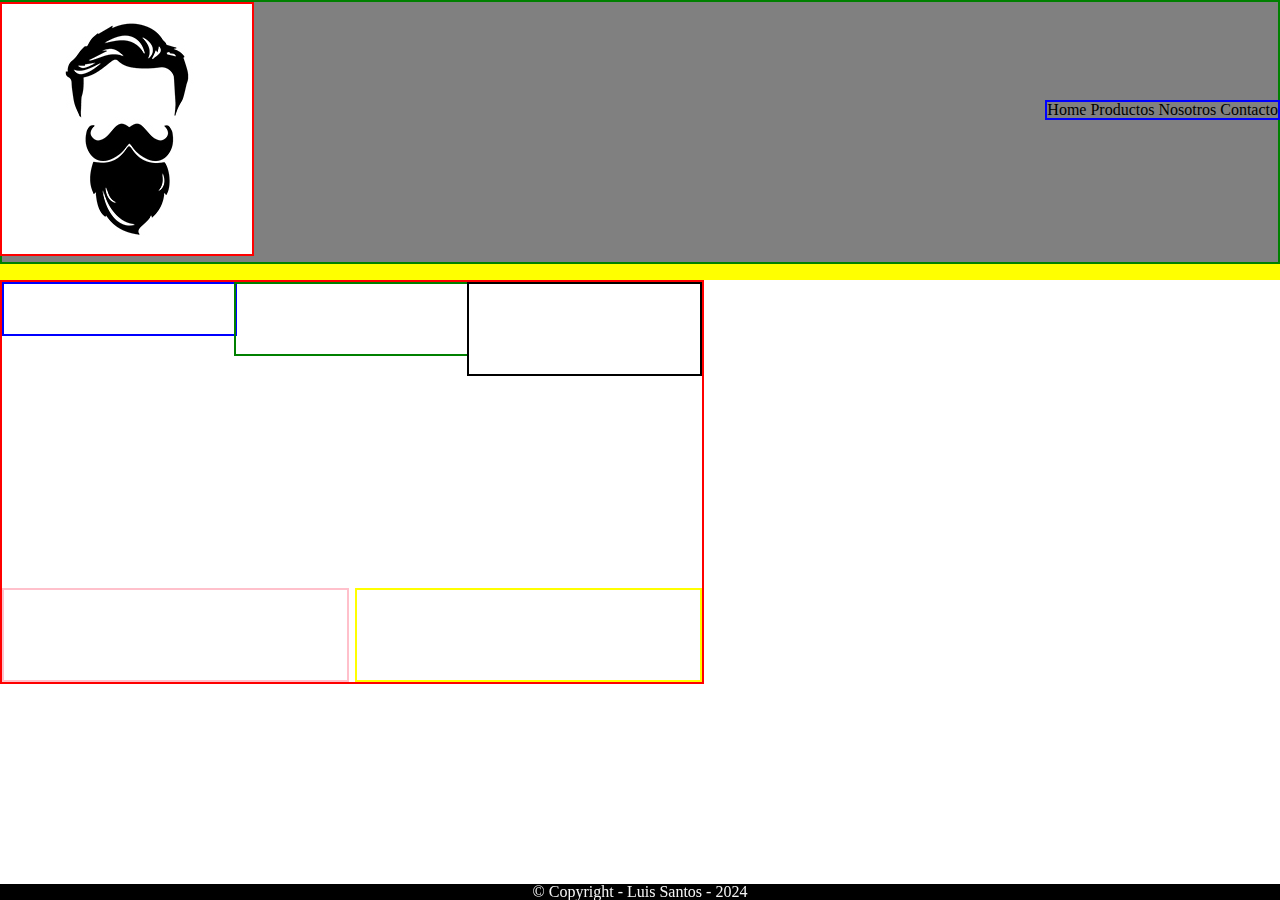
<file: html/bloquesylinea.html>
<!DOCTYPE html>
<html lang="es">
<head>
    <meta charset="UTF-8">
    <meta name="description" content="Etiquetas más usadas en html">
    <meta name="robots" content="index, follow">
    <meta name="viewport" content="width=device-width, initial-scale=1.0">
    <link rel="stylesheet" href="../css/reset.css">
    <link rel="stylesheet" href="../css/style.css">
    <title>Bloques vs Líneas</title>
</head>
<body>
   
   <header>
      <div class="contenedor-header">
       <img src="/imagenes/cabello+barba.jpg" alt="">
          
       <nav>
           <ul>
               <li>Home</li>
               <li>Productos</li>
               <li>Nosotros</li>
               <li>Contacto</li>
           </ul>
       </nav>
          
      </div>
   </header>
   
   <main>
       
       <div class="div-principal">
           <div class="div1"></div>
           <div class="div2"></div>
           <div class="div3"></div>
           <div class="div4"></div>
           <div class="div5"></div>
       </div>
       
       
   </main>

    <footer>
        <p class="text-footer">&copy Copyright - Luis Santos - 2024</p>
    </footer>
        
</body>
</html>
</file>
<file: style.css>
header{
    background: yellow;
    height: 280px
    
}

.contenedor-header{
    background: gray;
    border: 2px solid green;
    height: 260px;
}

img{
    border: 2px solid red;
    position:absolute;
    left: 0;
}

nav{
    border: 2px solid blue;
    position: absolute;
    right: 0;
    top: 100px;
}

nav li{
    display: inline;    /* Dispone los elementos de la lista en unsa lola linea*/
}

.div-principal{
    border: 2px solid red;
    height:400px;
    width: 700px;
    position:relative;
}

.div1{
    border: 2px solid blue;
    width: 33%;
    height: 50px;
    position: absolute;
    left: 0;
}

.div2{
    border: 2px solid green;
    width: 33%;
    height: 70px;
    position: absolute;
    left: 232px;
    right: 0;
}

.div3{
    border: 2px solid black;
    width: 33%;
    height: 90px;
    position: absolute;    
    right: 0;
}

.div4{
    border: 2px solid pink;
    width: 49%;
    height: 90px;
    position: absolute;    
    left: 0;
    bottom: 0;
}.div5{
    border: 2px solid yellow;
    width: 49%;
    height: 90px;
    position: absolute;    
    right: 0;
    bottom: 0;
}

footer{
    width: 100%;
    position:fixed;
    bottom: 0;
    text-align: center;
    background: black;
    color: whitesmoke;
}

.text-footer{
}
</file>
<file: css/style.css>
header{
    background: yellow;
    height: 280px
    
}

.contenedor-header{
    background: gray;
    border: 2px solid green;
    height: 260px;
}

img{
    border: 2px solid red;
    position:absolute;
    left: 0;
}

nav{
    border: 2px solid blue;
    position: absolute;
    right: 0;
    top: 100px;
}

nav li{
    display: inline;    /* Dispone los elementos de la lista en unsa lola linea*/
}

.div-principal{
    border: 2px solid red;
    height:400px;
    width: 700px;
    position:relative;
}

.div1{
    border: 2px solid blue;
    width: 33%;
    height: 50px;
    position: absolute;
    left: 0;
}

.div2{
    border: 2px solid green;
    width: 33%;
    height: 70px;
    position: absolute;
    left: 232px;
    right: 0;
}

.div3{
    border: 2px solid black;
    width: 33%;
    height: 90px;
    position: absolute;    
    right: 0;
}

.div4{
    border: 2px solid pink;
    width: 49%;
    height: 90px;
    position: absolute;    
    left: 0;
    bottom: 0;
}.div5{
    border: 2px solid yellow;
    width: 49%;
    height: 90px;
    position: absolute;    
    right: 0;
    bottom: 0;
}

footer{
    width: 100%;
    position:fixed;
    bottom: 0;
    text-align: center;
    background: black;
    color: whitesmoke;
}

.text-footer{
}
</file>
